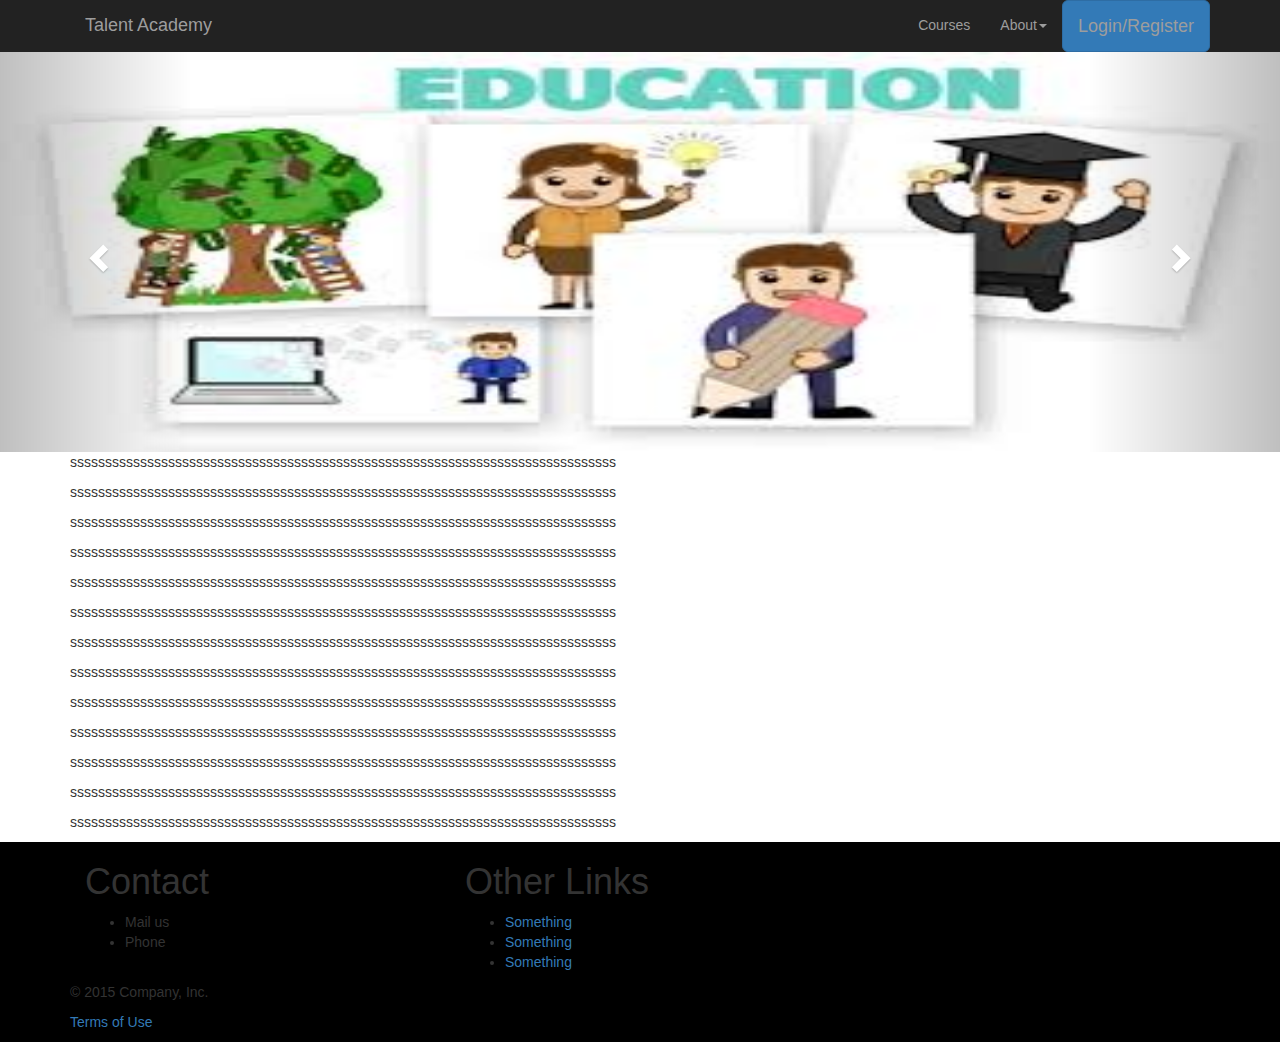
<file: index.html>
<html ng-app="myApp">
<head>
    <title>Talent Academy</title>
    <meta charset="utf-8">
    <meta name="viewport" content="initial-scale=1, maximum-scale=1, user-scalable=no, width=device-width">
    <script type="text/javascript" src="lib/jquery-1.12.4.min.js"></script>
    <script src="lib/bootstrap-3.3.6-dist/js/bootstrap.min.js"></script>
    <link href="lib/bootstrap-3.3.6-dist/css/bootstrap.min.css" rel="stylesheet">
    <script type="text/javascript" src="lib/angular/angular.min.js"></script>
    <script src="lib/angular/angular-ui-router.js"></script>
    <script type="text/javascript" src="js/controller.js"></script>
    <link rel="stylesheet" href="css/style.css">
</head>
<body>
    <div ui-view="header"></div>

    <div ui-view="content"></div>
    
    <div ui-view="footer"></div>
    
    
</body>
</html>
</file>
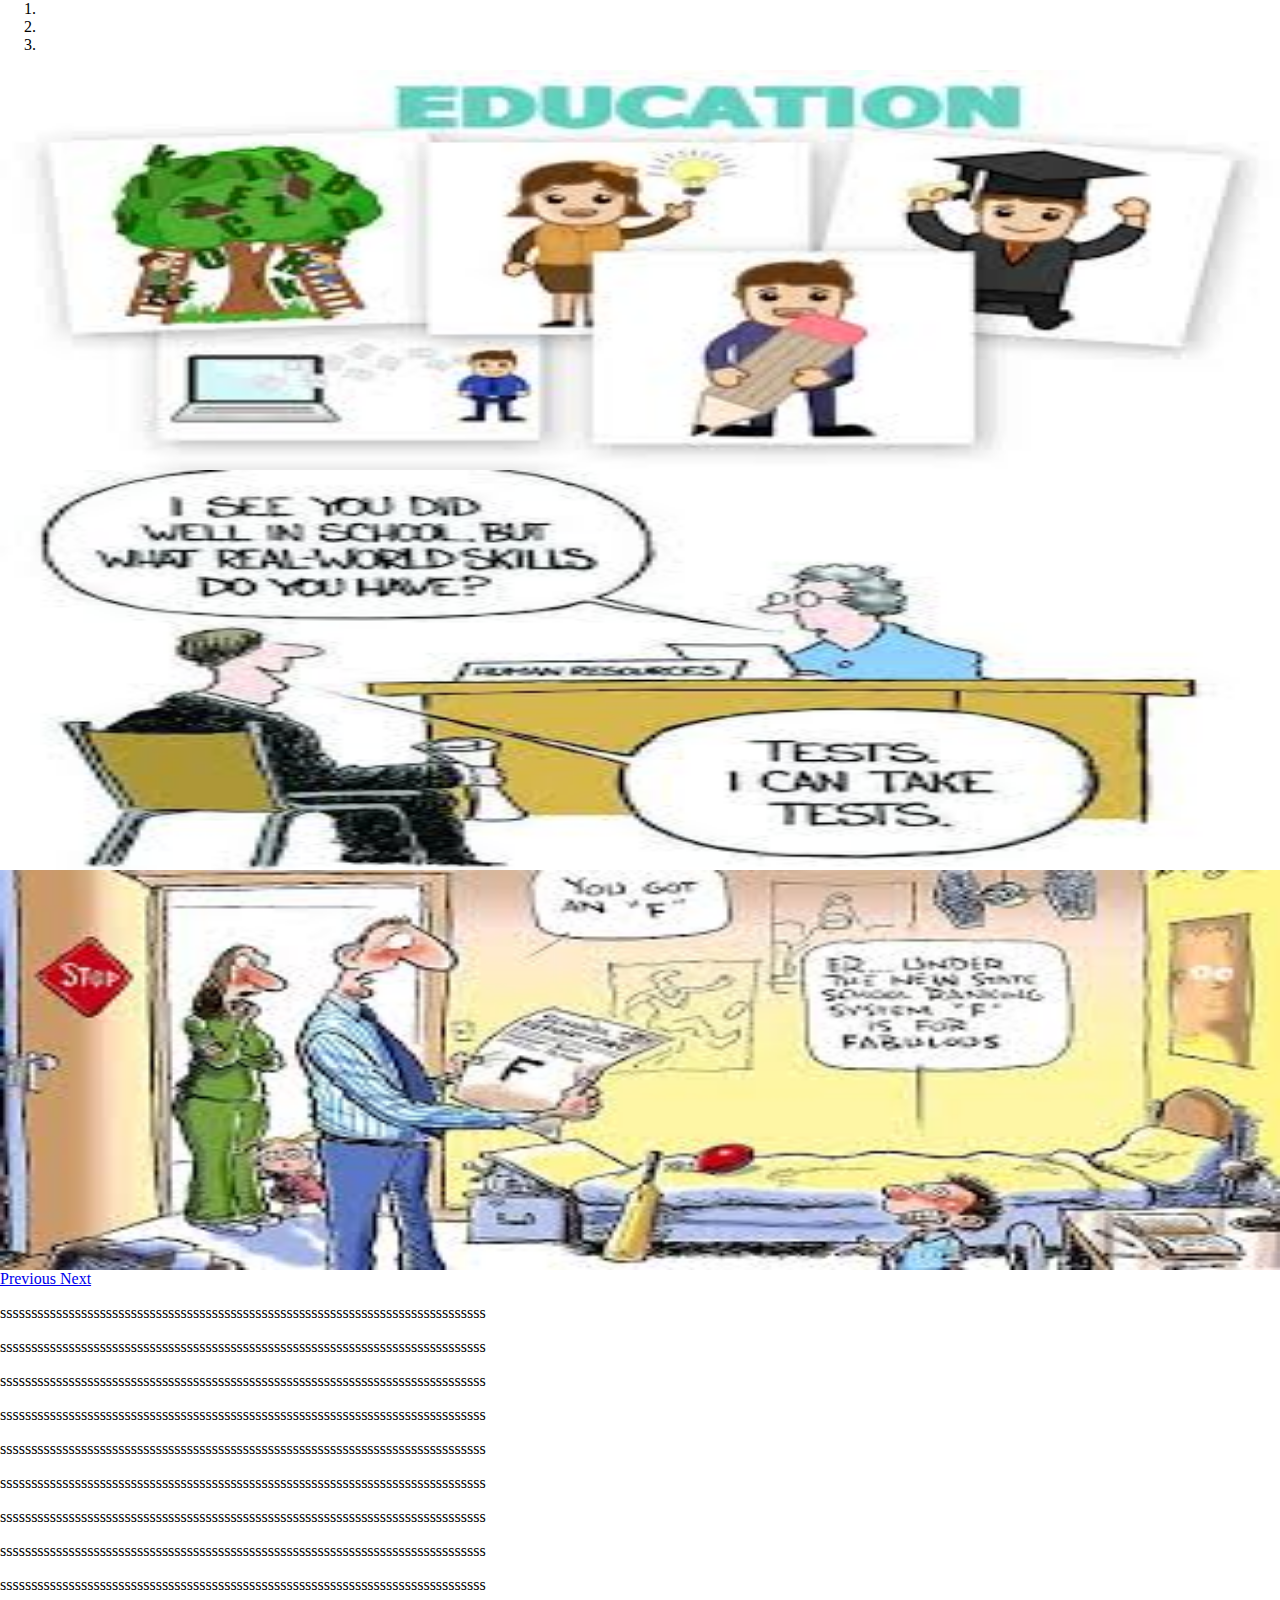
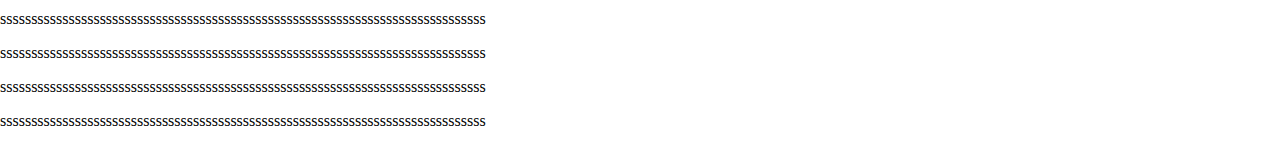
<file: home.html>
<html>
<head>
    <title>Talent Academy</title>
    <meta charset="utf-8">
    <meta name="viewport" content="initial-scale=1, maximum-scale=1, user-scalable=no, width=device-width">
    <script type="text/javascript" src="lib/jquery-1.12.4.min.js"></script>
    <script type="text/javascript" src="js/app.js"></script>
    <link rel="stylesheet" href="css/style.css">
</head>
<body>
    <div id="myCarousel" class="carousel slide" data-ride="carousel">
      <!-- Indicators -->
      <ol class="carousel-indicators">
        <li data-target="#myCarousel" data-slide-to="0" class="active"></li>
        <li data-target="#myCarousel" data-slide-to="1"></li>
        <li data-target="#myCarousel" data-slide-to="2"></li>
      </ol>
      <div class="carousel-inner" role="listbox">
        <div class="item active">
          <img class="img-center center-block img-responsive" src="images/images.jpg" alt="First slide">
        </div>
        <div class="item">
          <img class="img-center center-block img-responsive"  src="images/images1.jpg" alt="Second slide">
        </div>
        <div class="item">
          <img class="img-center center-block img-responsive" src="images/images2.jpg" alt="Third slide">
        </div>
      </div>
      <a class="left carousel-control" href="#myCarousel" role="button" data-slide="prev">
        <span class="glyphicon glyphicon-chevron-left" aria-hidden="true"></span>
        <span class="sr-only">Previous</span>
      </a>
      <a class="right carousel-control" href="#myCarousel" role="button" data-slide="next">
        <span class="glyphicon glyphicon-chevron-right" aria-hidden="true"></span>
        <span class="sr-only">Next</span>
      </a>
    </div>
    <div class="container">
        <p>ssssssssssssssssssssssssssssssssssssssssssssssssssssssssssssssssssssssssssssss</p>
        <p>ssssssssssssssssssssssssssssssssssssssssssssssssssssssssssssssssssssssssssssss</p>
        <p>ssssssssssssssssssssssssssssssssssssssssssssssssssssssssssssssssssssssssssssss</p>
        <p>ssssssssssssssssssssssssssssssssssssssssssssssssssssssssssssssssssssssssssssss</p>
        <p>ssssssssssssssssssssssssssssssssssssssssssssssssssssssssssssssssssssssssssssss</p>
        <p>ssssssssssssssssssssssssssssssssssssssssssssssssssssssssssssssssssssssssssssss</p>
        <p>ssssssssssssssssssssssssssssssssssssssssssssssssssssssssssssssssssssssssssssss</p>
        <p>ssssssssssssssssssssssssssssssssssssssssssssssssssssssssssssssssssssssssssssss</p>
        <p>ssssssssssssssssssssssssssssssssssssssssssssssssssssssssssssssssssssssssssssss</p>
        <p>ssssssssssssssssssssssssssssssssssssssssssssssssssssssssssssssssssssssssssssss</p>
        <p>ssssssssssssssssssssssssssssssssssssssssssssssssssssssssssssssssssssssssssssss</p>
        <p>ssssssssssssssssssssssssssssssssssssssssssssssssssssssssssssssssssssssssssssss</p>
        <p>ssssssssssssssssssssssssssssssssssssssssssssssssssssssssssssssssssssssssssssss</p>
    </div>
</body>
</html>
</file>
<file: css/style.css>
footer{
    position: relative;
    bottom: 0;
    width: 100%;
    background-color: black; 
}
img{
    max-height: 400px;
    max-width: 100%;
    min-height: 400px;
    min-width: 100%;
}

.modal-header, h4, .close {
      background-color: cornflowerblue;
      color:white !important;
      text-align: center;
      font-size: 30px;
  }
  .modal-footer {
      background-color: aliceblue;
  }
.glyphicon{
    color:white;
}
p{
    word-wrap: break-word;
}



.nav-side-menu {
  overflow: auto;
  font-family: verdana;
  font-size: 12px;
  font-weight: 200;
  background-color: #2e353d;
  position: relative;
  top: 0px;
  width: 300px;
  height: 100%;
  color: #e1ffff;
}
.nav-side-menu .brand {
  background-color: #23282e;
  line-height: 50px;
  display: block;
  text-align: center;
  font-size: 14px;
}
.nav-side-menu .toggle-btn {
  display: none;
}
.nav-side-menu ul,
.nav-side-menu li {
  list-style: none;
  padding: 0px;
  margin: 0px;
  line-height: 35px;
  cursor: pointer;
  /*    
    .collapsed{
       .arrow:before{
                 font-family: FontAwesome;
                 content: "\f053";
                 display: inline-block;
                 padding-left:10px;
                 padding-right: 10px;
                 vertical-align: middle;
                 float:right;
            }
     }
*/
}
.nav-side-menu ul :not(collapsed) .arrow:before,
.nav-side-menu li :not(collapsed) .arrow:before {
  font-family: FontAwesome;
  content: "\f078";
  display: inline-block;
  padding-left: 10px;
  padding-right: 10px;
  vertical-align: middle;
  float: right;
}
.nav-side-menu ul .active,
.nav-side-menu li .active {
  border-left: 3px solid #d19b3d;
  background-color: #4f5b69;
}
.nav-side-menu ul .sub-menu li.active,
.nav-side-menu li .sub-menu li.active {
  color: #d19b3d;
}
.nav-side-menu ul .sub-menu li.active a,
.nav-side-menu li .sub-menu li.active a {
  color: #d19b3d;
}
.nav-side-menu ul .sub-menu li,
.nav-side-menu li .sub-menu li {
  background-color: #181c20;
  border: none;
  line-height: 28px;
  border-bottom: 1px solid #23282e;
  margin-left: 0px;
}
.nav-side-menu ul .sub-menu li:hover,
.nav-side-menu li .sub-menu li:hover {
  background-color: #020203;
}
.nav-side-menu ul .sub-menu li:before,
.nav-side-menu li .sub-menu li:before {
  font-family: FontAwesome;
  content: "\f105";
  display: inline-block;
  padding-left: 10px;
  padding-right: 10px;
  vertical-align: middle;
}
.nav-side-menu li {
  padding-left: 0px;
  border-left: 3px solid #2e353d;
  border-bottom: 1px solid #23282e;
}
.nav-side-menu li a {
  text-decoration: none;
  color: #e1ffff;
}
.nav-side-menu li a i {
  padding-left: 10px;
  width: 20px;
  padding-right: 20px;
}
.nav-side-menu li:hover {
  border-left: 3px solid #d19b3d;
  background-color: #4f5b69;
  -webkit-transition: all 1s ease;
  -moz-transition: all 1s ease;
  -o-transition: all 1s ease;
  -ms-transition: all 1s ease;
  transition: all 1s ease;
}
@media (max-width: 767px) {
  .nav-side-menu {
    position: relative;
    width: 100%;
    margin-bottom: 10px;
  }
  .nav-side-menu .toggle-btn {
    display: block;
    cursor: pointer;
    position: relative;
    right: 10px;
    top: 10px;
    z-index: 10 !important;
    padding: 3px;
    background-color: #ffffff;
    color: #000;
    width: 40px;
    text-align: center;
  }
  .brand {
    text-align: left !important;
    font-size: 22px;
    padding-left: 20px;
    line-height: 50px !important;
  }
}
@media (min-width: 767px) {
  .nav-side-menu .menu-list .menu-content {
    display: block;
  }
}
body {
  margin: 0px;
  padding: 0px;
}
</file>
